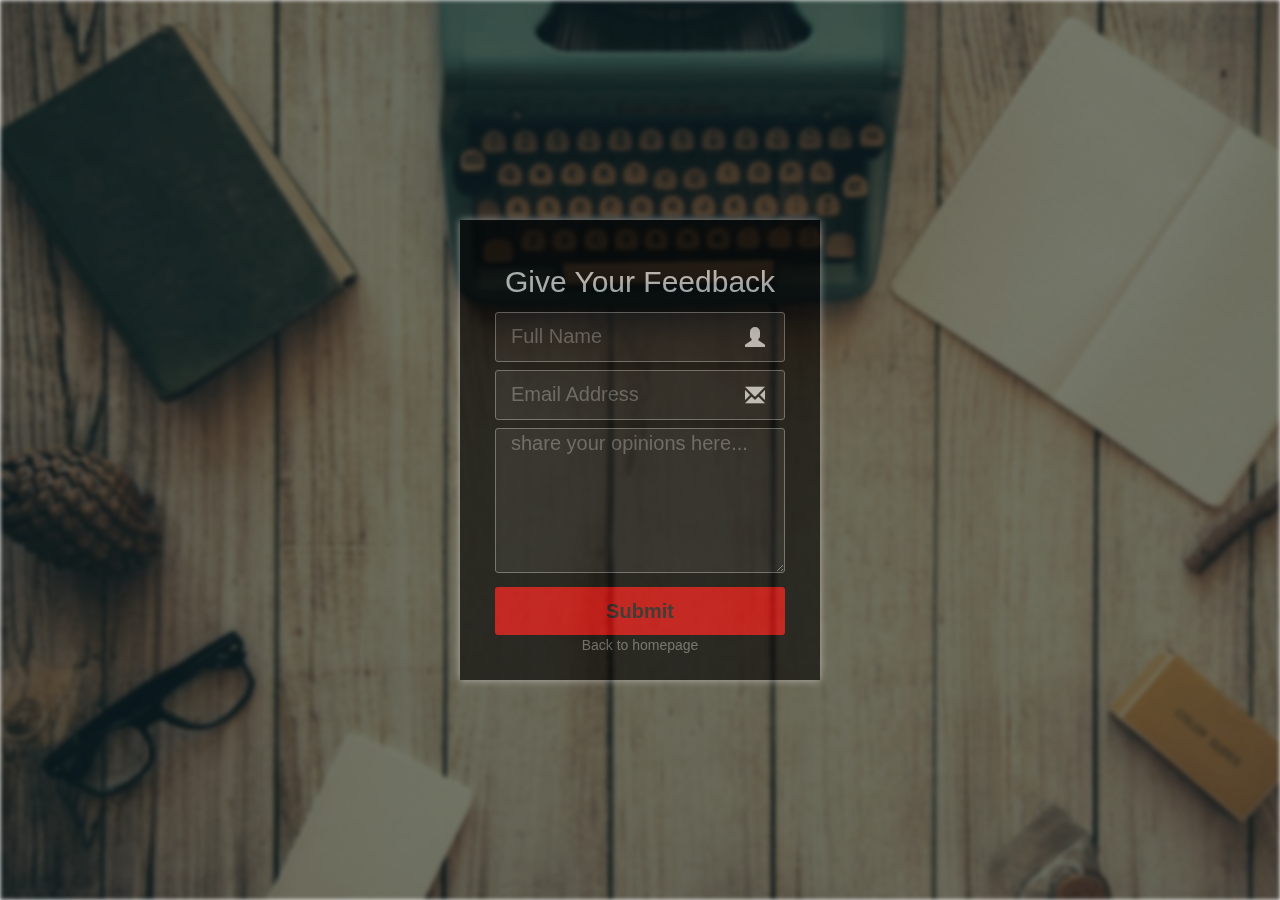
<file: WDW_Project_CE023_CE045_CE105/feedback.html>
<!DOCTYPE html>
<html lang="en">
<meta charset="UTF-8">
<meta http-equiv="X-UA-Compatible" content="IE=edge">
<meta name="viewport" content="width=device-width, initial-scale=1.0">
<link rel="stylesheet" href="https://maxcdn.bootstrapcdn.com/bootstrap/3.3.6/css/bootstrap.min.css">
<link rel="stylesheet" href="f.css">
<title>Feedback</title>
</head>

<body>
    <section></section>
    <div class="container">
        <form onsubmit="fun()">
            <h2>Give Your Feedback</h2>
            <div class="id">
                <input type="text" name="text" id="" placeholder="Full Name" required>
                <i class="glyphicon glyphicon-user"></i>
            </div>
            <div class="id">
                <input type="email" name="e_mail" id="" placeholder="Email Address" required>
                <i class="glyphicon glyphicon-envelope"></i>
            </div>
            <textarea name="opinion" id="" cols="24" rows="5" placeholder="share your opinions here..."
                required></textarea>
            <button>Submit</button>
            <a href="index.html" style="text-decoration: none; color:grey">Back to homepage</a>
        </form>
    </div>
    <script>
        function fun() {
            alert("Thank you for your feedback");
        }
    </script>
</body>

</html>
</file>
<file: WDW_Project_CE023_CE045_CE105/f.css>
*{
    margin: 0;
    padding: 0;
    box-sizing: border-box;
    outline: none;
    font-family:'Franklin Gothic Medium', 'Arial Narrow', Arial, sans-serif;
    color: white;
}
body{
    display: flex;
    min-height: 100vh;
    align-items: center;
    justify-content: center;
}
section{
    position:absolute;
    height: 100%;
    width:100%;
    background: url("photo.jpg");
    background-size: cover;
    background-position: center;
    filter: blur(2px) brightness(50%);
}
.container{
    width: 360px;
    background: black;
    box-shadow: 0px 0px 8px rgba(250, 250, 250, 0.9);
    opacity: 0.6;
}
.container form{
    width: 100%;
    text-align: center;
    padding:25px 20px
}
form h1{
    padding: 10px 0px;
}
form .id{
    position: relative;
}
.id i{
    position: absolute;
    font-size: 20px;
    top: 50%;
    right: 20px;
    transform: translateY(-50%);

}
form input{
    height: 50px;
    width: 100%;
    margin:4px 0;
    border: 1px solid grey;
    border-radius:3px;
    background: #181717;
    padding:0 15px;
    padding-right: 45px;
    font-size:  20px;
}
form textarea{
    padding:5px 15px;
    border: 1px solid grey;
    border-radius:3px;
    background: #181717;
    padding:0 15px;
    font-size:  20px;
    width: 100%;
    margin:4px 0;
}
form button{
    margin-top: 5px;
    border: none;
    background: red;
    color: #222;
    padding: 10px 0;
    width: 100%;
    font-size: 20px;
    font-weight: 800;
    cursor: pointer;
    border-radius: 3px;
}

form input:focus,
form textarea:focus{
    border: 1px solid red;
    color: red;
    transition: all 0.3s ease;

}
form input:focus::placeholder,
form textarea:focus::placeholder{
    padding-left: 4px;
    color: white;
    transition: all 0.3s ease;  
}
</file>
